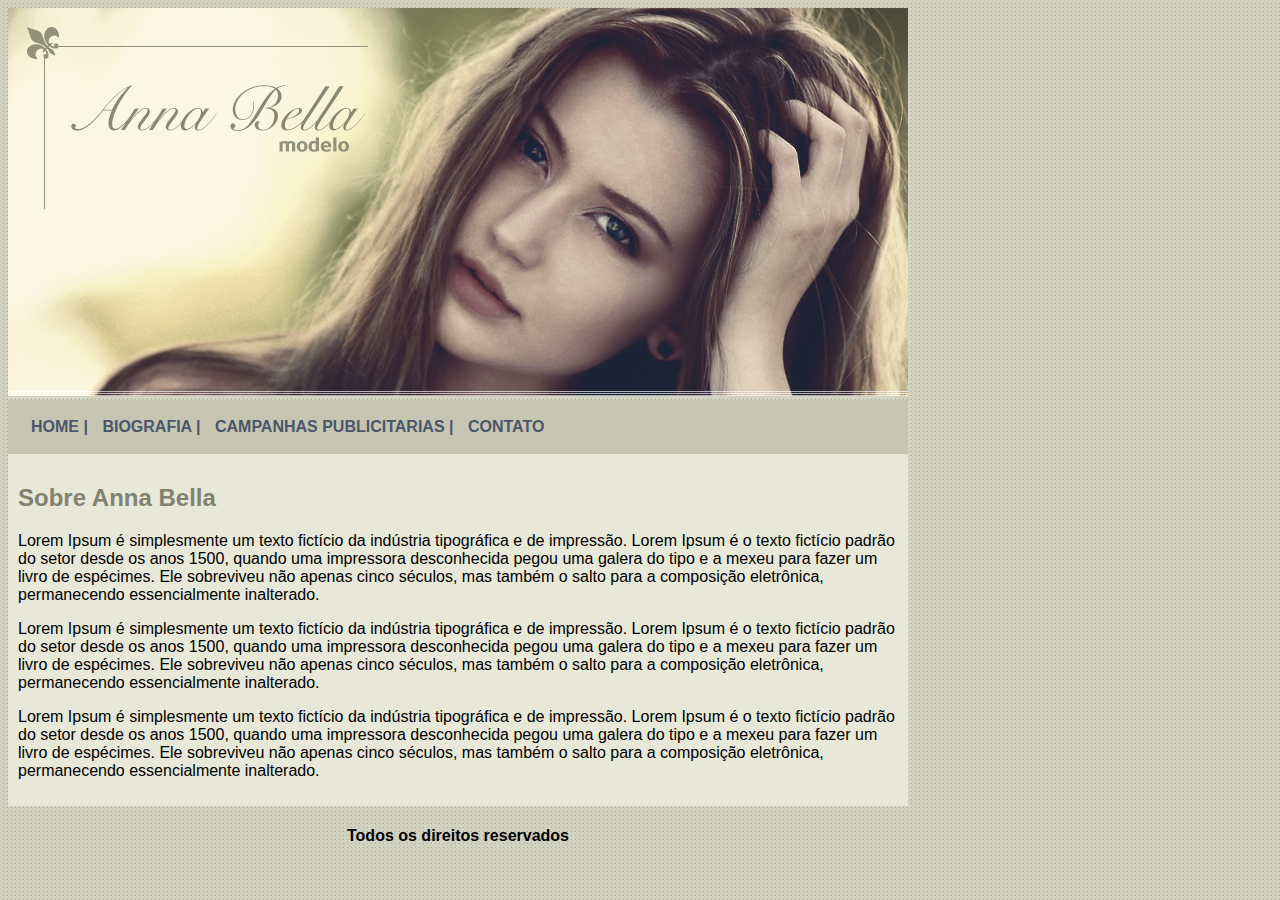
<file: index.html>
<!DOCTYPE html>
<html lang="pt-br">
<head>
    <meta charset="UTF-8">
    <meta name="viewport" content="width=device-width, initial-scale=1.0">
    <meta http-equiv="X-UA-Compatible" content="ie=edge">
    <title>Anna Bella Oficial</title>
    <link rel="stylesheet" type="text/css" href="estilo.css">

</head>
<body>
    <div id="principal">
        
            <img src="imagens/capa.png">
       
        <div id="menu">
        
                <a href="index.html">HOME |</a>
                <a href="biografia.html">BIOGRAFIA |</a>
                <a href="campanha.html">CAMPANHAS PUBLICITARIAS |</a>
                <a href="contato.html">CONTATO</a>
                    
                
            
        </div>
        <div id="conteudo">
            <h2>Sobre Anna Bella</h2>
            <p>
                Lorem Ipsum é simplesmente um texto fictício da indústria tipográfica e de impressão. 
                Lorem Ipsum é o texto fictício padrão do setor desde os anos 1500, quando uma impressora 
                desconhecida pegou uma galera do tipo e a mexeu para fazer um livro de espécimes.
                Ele sobreviveu não apenas cinco séculos, mas também o salto para a composição eletrônica, 
                permanecendo essencialmente inalterado.
            </p>
            <p>
                Lorem Ipsum é simplesmente um texto fictício da indústria tipográfica e de impressão. 
                Lorem Ipsum é o texto fictício padrão do setor desde os anos 1500, quando uma impressora 
                desconhecida pegou uma galera do tipo e a mexeu para fazer um livro de espécimes.
                Ele sobreviveu não apenas cinco séculos, mas também o salto para a composição eletrônica, 
                permanecendo essencialmente inalterado.
            </p>
            <p>
                Lorem Ipsum é simplesmente um texto fictício da indústria tipográfica e de impressão. 
                Lorem Ipsum é o texto fictício padrão do setor desde os anos 1500, quando uma impressora 
                desconhecida pegou uma galera do tipo e a mexeu para fazer um livro de espécimes.
                Ele sobreviveu não apenas cinco séculos, mas também o salto para a composição eletrônica, 
                permanecendo essencialmente inalterado.
            </p>
        </div>
        <div id="rodape">
            <h4>Todos os direitos reservados</h4>
        </div>
    </div>
</body>
</html>
</file>
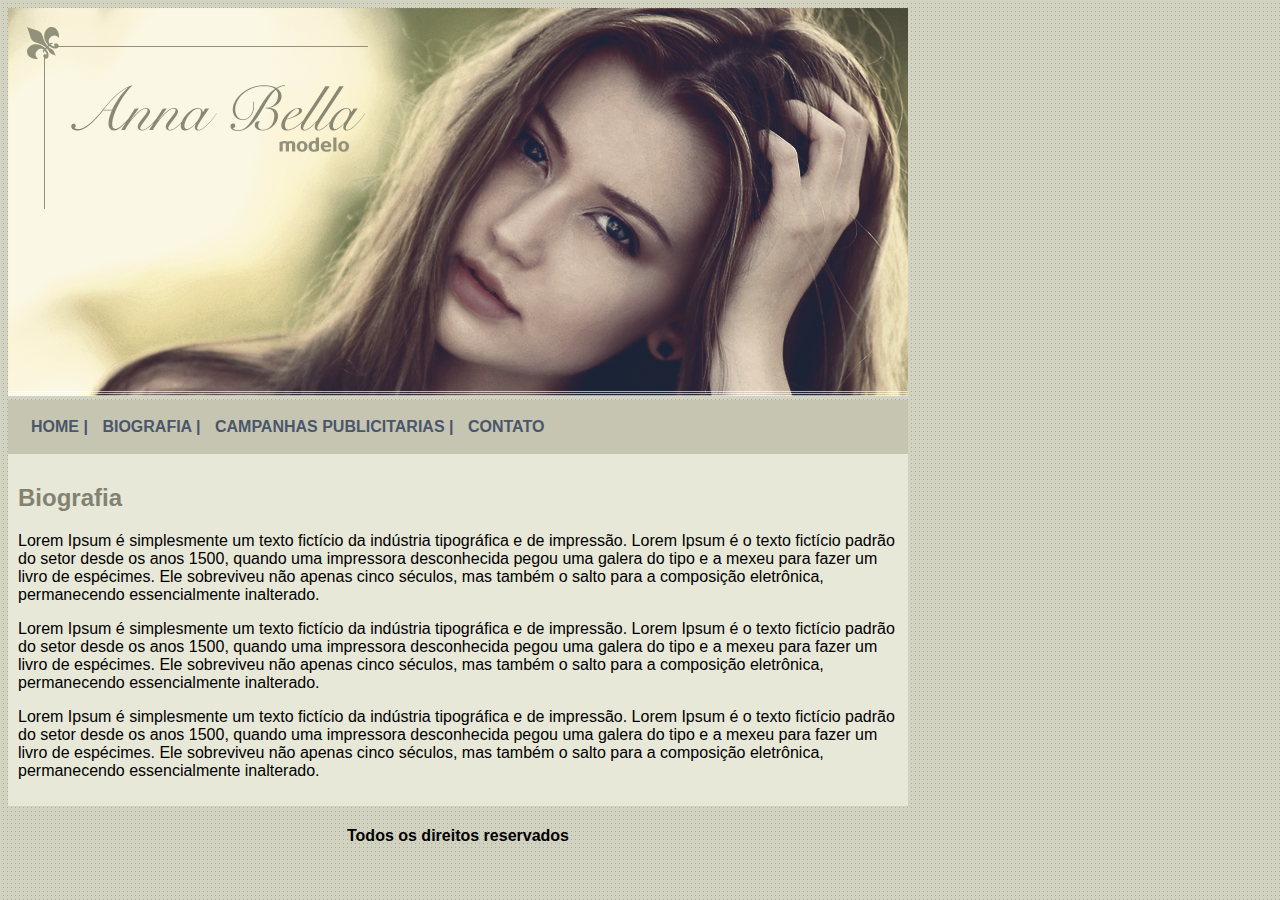
<file: biografia.html>
<!DOCTYPE html>
<html lang="pt-br">
<head>
    <meta charset="UTF-8">
    <meta name="viewport" content="width=device-width, initial-scale=1.0">
    <meta http-equiv="X-UA-Compatible" content="ie=edge">
    <title>Anna Bella Oficial</title>
    <link rel="stylesheet" type="text/css" href="estilo.css">

</head>
<body>
    <div id="principal">
        
            <img src="imagens/capa.png">
       
        <div id="menu">
        
                <a href="index.html">HOME |</a>
                <a href="biografia.html">BIOGRAFIA |</a>
                <a href="campanha.html">CAMPANHAS PUBLICITARIAS |</a>
                <a href="contato.html">CONTATO</a>
                    
                
            
        </div>
        <div id="conteudo">
            <h2>Biografia</h2>
            <p>
                Lorem Ipsum é simplesmente um texto fictício da indústria tipográfica e de impressão. 
                Lorem Ipsum é o texto fictício padrão do setor desde os anos 1500, quando uma impressora 
                desconhecida pegou uma galera do tipo e a mexeu para fazer um livro de espécimes.
                Ele sobreviveu não apenas cinco séculos, mas também o salto para a composição eletrônica, 
                permanecendo essencialmente inalterado.
            </p>
            <p>
                Lorem Ipsum é simplesmente um texto fictício da indústria tipográfica e de impressão. 
                Lorem Ipsum é o texto fictício padrão do setor desde os anos 1500, quando uma impressora 
                desconhecida pegou uma galera do tipo e a mexeu para fazer um livro de espécimes.
                Ele sobreviveu não apenas cinco séculos, mas também o salto para a composição eletrônica, 
                permanecendo essencialmente inalterado.
            </p>
            <p>
                Lorem Ipsum é simplesmente um texto fictício da indústria tipográfica e de impressão. 
                Lorem Ipsum é o texto fictício padrão do setor desde os anos 1500, quando uma impressora 
                desconhecida pegou uma galera do tipo e a mexeu para fazer um livro de espécimes.
                Ele sobreviveu não apenas cinco séculos, mas também o salto para a composição eletrônica, 
                permanecendo essencialmente inalterado.
            </p>
        </div>
        <div id="rodape">
            <h4>Todos os direitos reservados</h4>
        </div>
    </div>
</body>
</html>
</file>
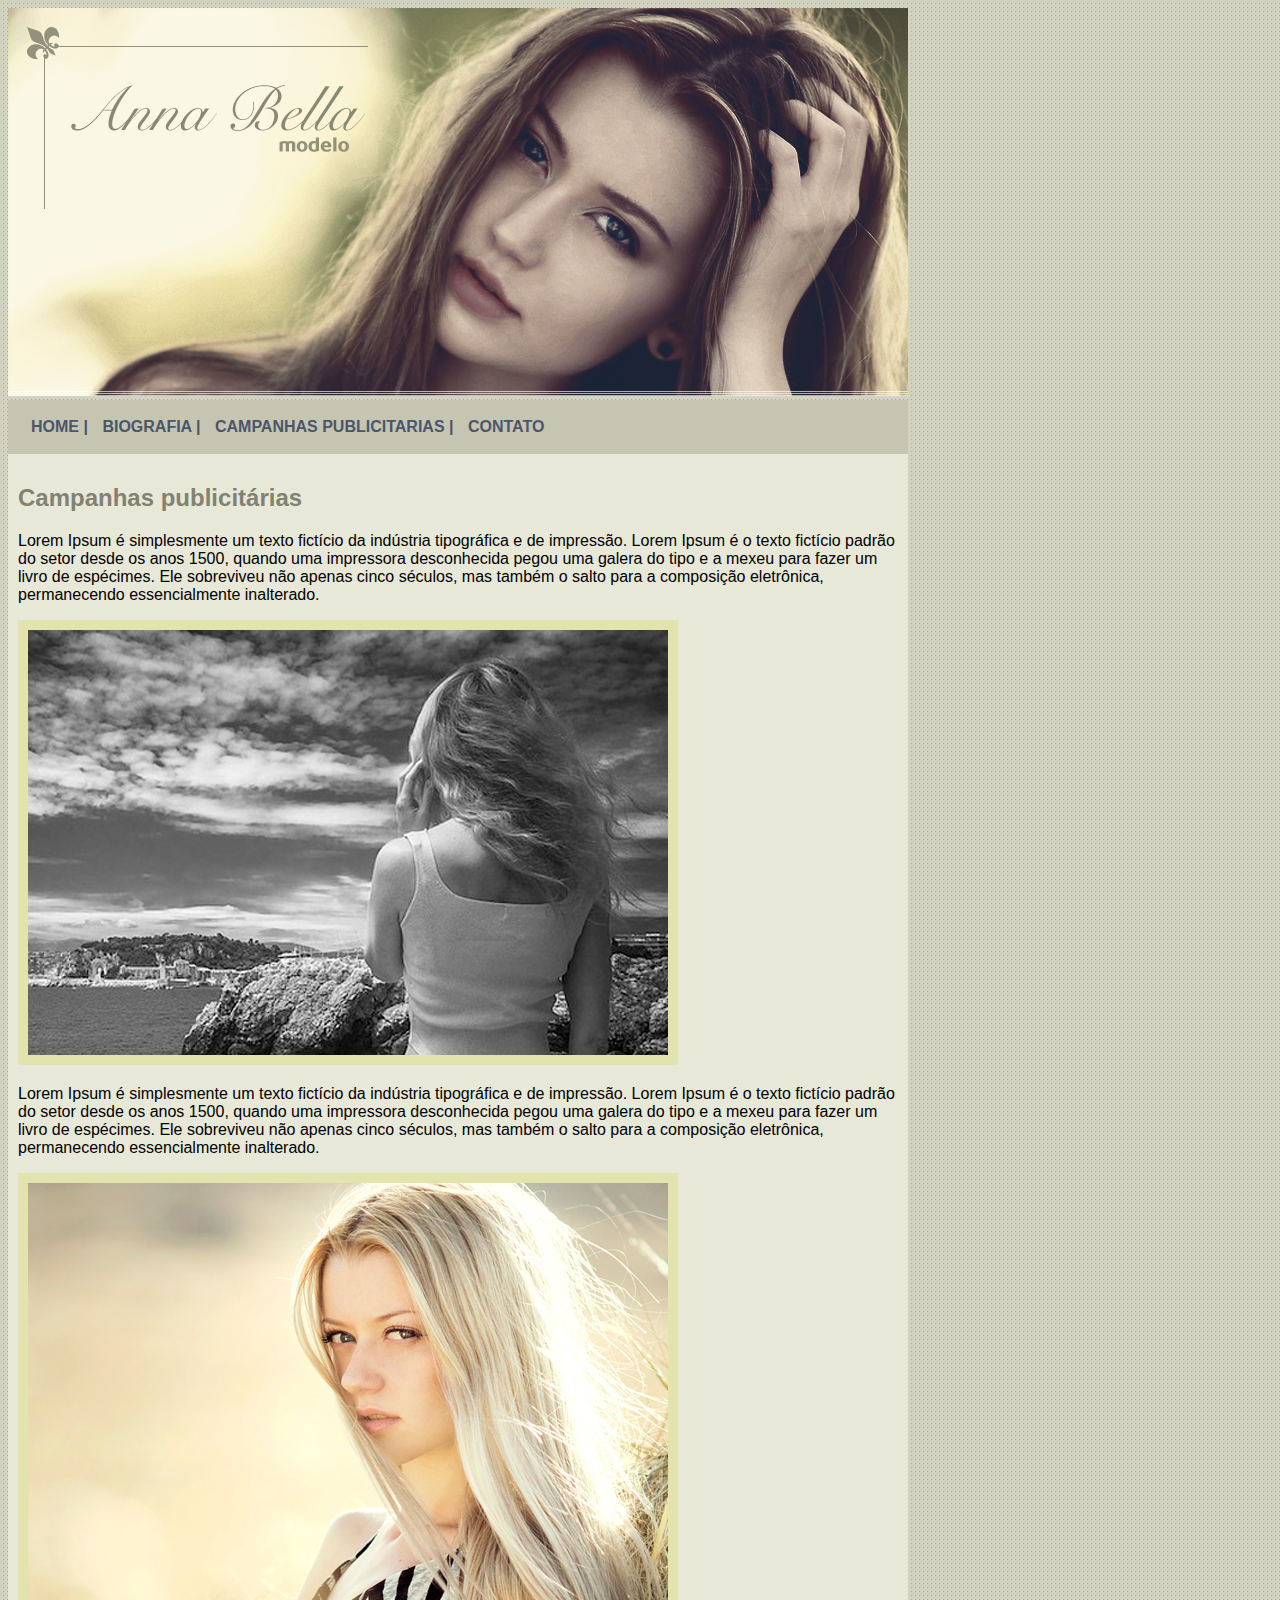
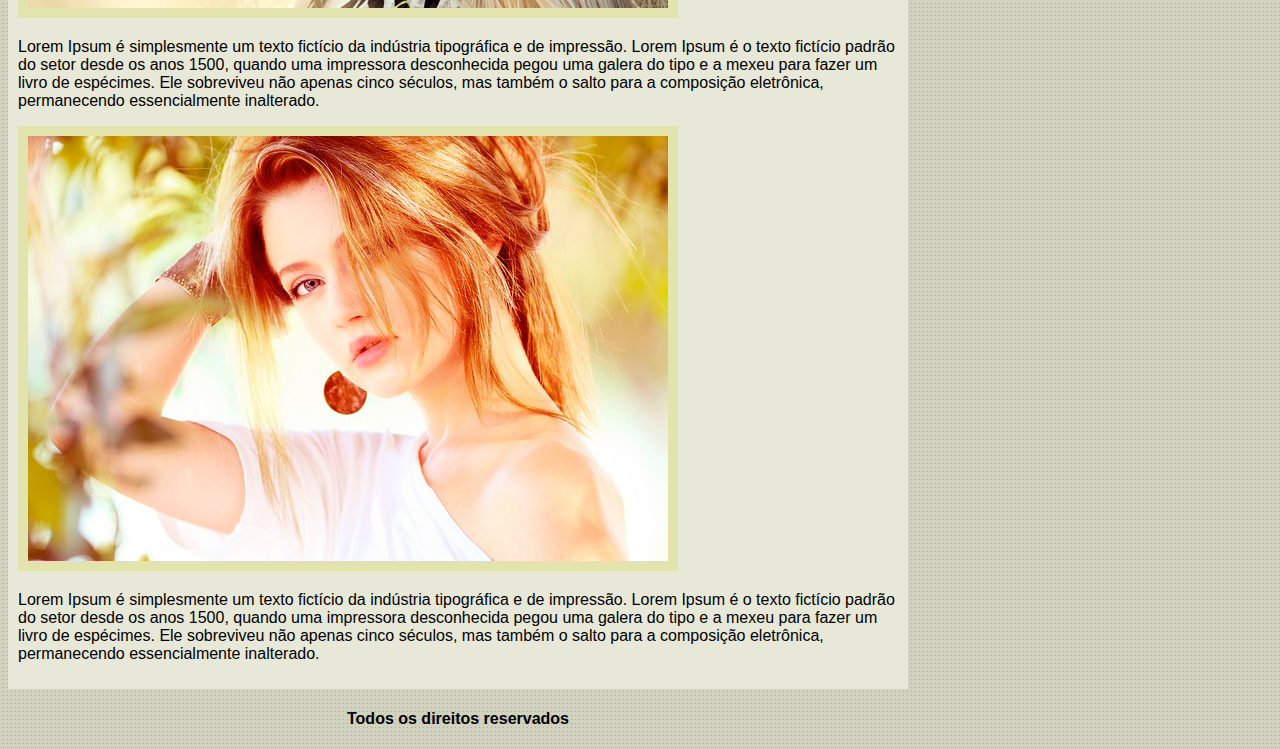
<file: campanha.html>
<!DOCTYPE html>
<html lang="pt-br">
<head>
    <meta charset="UTF-8">
    <meta name="viewport" content="width=device-width, initial-scale=1.0">
    <meta http-equiv="X-UA-Compatible" content="ie=edge">
    <title>Anna Bella Oficial</title>
    <link rel="stylesheet" type="text/css" href="estilo.css">

</head>
<body>
    <div id="principal">
        
            <img src="imagens/capa.png">
       
        <div id="menu">
        
                <a href="index.html">HOME |</a>
                <a href="biografia.html">BIOGRAFIA |</a>
                <a href="campanha.html">CAMPANHAS PUBLICITARIAS |</a>
                <a href="contato.html">CONTATO</a>
                    
                
            
        </div>
        <div id="conteudo">
            <h2>Campanhas publicitárias</h2>
            <p>
                Lorem Ipsum é simplesmente um texto fictício da indústria tipográfica e de impressão. 
                Lorem Ipsum é o texto fictício padrão do setor desde os anos 1500, quando uma impressora 
                desconhecida pegou uma galera do tipo e a mexeu para fazer um livro de espécimes.
                Ele sobreviveu não apenas cinco séculos, mas também o salto para a composição eletrônica, 
                permanecendo essencialmente inalterado.
            </p>
            <img class="img-campanha" src="imagens/foto1.png">
            <p>
                Lorem Ipsum é simplesmente um texto fictício da indústria tipográfica e de impressão. 
                Lorem Ipsum é o texto fictício padrão do setor desde os anos 1500, quando uma impressora 
                desconhecida pegou uma galera do tipo e a mexeu para fazer um livro de espécimes.
                Ele sobreviveu não apenas cinco séculos, mas também o salto para a composição eletrônica, 
                permanecendo essencialmente inalterado.
            </p>
            <img class="img-campanha" src="imagens/foto2.png">
            <p>
                Lorem Ipsum é simplesmente um texto fictício da indústria tipográfica e de impressão. 
                Lorem Ipsum é o texto fictício padrão do setor desde os anos 1500, quando uma impressora 
                desconhecida pegou uma galera do tipo e a mexeu para fazer um livro de espécimes.
                Ele sobreviveu não apenas cinco séculos, mas também o salto para a composição eletrônica, 
                permanecendo essencialmente inalterado.
            </p>
            <img class="img-campanha" src="imagens/foto3.png">
            <p>
                Lorem Ipsum é simplesmente um texto fictício da indústria tipográfica e de impressão. 
                Lorem Ipsum é o texto fictício padrão do setor desde os anos 1500, quando uma impressora 
                desconhecida pegou uma galera do tipo e a mexeu para fazer um livro de espécimes.
                Ele sobreviveu não apenas cinco séculos, mas também o salto para a composição eletrônica, 
                permanecendo essencialmente inalterado.
            </p>
        </div>
        <div id="rodape">
            <h4>Todos os direitos reservados</h4>
        </div>
    </div>
</body>
</html>
</file>
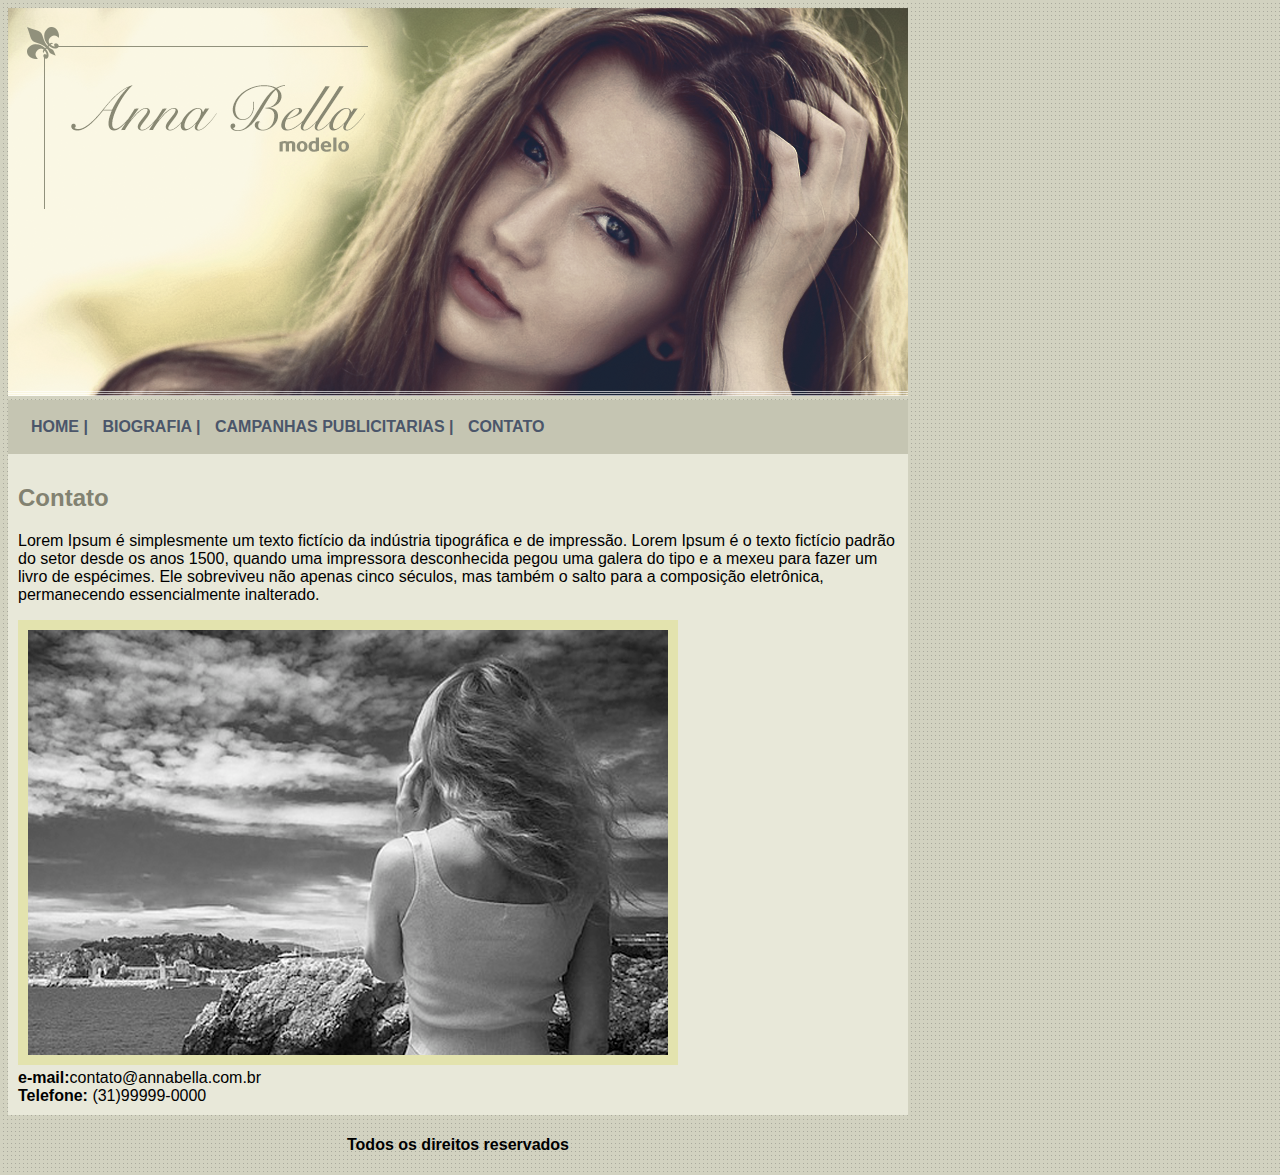
<file: contato.html>
<!DOCTYPE html>
<html lang="pt-br">
<head>
    <meta charset="UTF-8">
    <meta name="viewport" content="width=device-width, initial-scale=1.0">
    <meta http-equiv="X-UA-Compatible" content="ie=edge">
    <title>Anna Bella Oficial</title>
    <link rel="stylesheet" type="text/css" href="estilo.css">

</head>
<body>
    <div id="principal">
        
            <img src="imagens/capa.png">
       
        <div id="menu">
        
                <a href="index.html">HOME |</a>
                <a href="biografia.html">BIOGRAFIA |</a>
                <a href="campanha.html">CAMPANHAS PUBLICITARIAS |</a>
                <a href="contato.html">CONTATO</a>
                    
                
            
        </div>
        <div id="conteudo">
            <h2>Contato</h2>
            <p>
                Lorem Ipsum é simplesmente um texto fictício da indústria tipográfica e de impressão. 
                Lorem Ipsum é o texto fictício padrão do setor desde os anos 1500, quando uma impressora 
                desconhecida pegou uma galera do tipo e a mexeu para fazer um livro de espécimes.
                Ele sobreviveu não apenas cinco séculos, mas também o salto para a composição eletrônica, 
                permanecendo essencialmente inalterado.
            </p>
            <img class="img-campanha" src="imagens/foto1.png">
            <div>
                <strong>e-mail:</strong>contato@annabella.com.br<br>
                <strong>Telefone: </strong>(31)99999-0000
            </div>

        </div>
        <div id="rodape">
            <h4>Todos os direitos reservados</h4>
        </div>
    </div>
</body>
</html>
</file>
<file: estilo.css>
body{
    background: #d2d2c1 url('imagens/fundo.png');
    font: 16px Arial, Helvetica, sans-serif ;
}

#principal{
    width: 900px;
    
}
#menu{
    background: #c5c5b2;
    padding: 18px;
}

#conteudo{
  background: #e8e8d9;
  padding: 10px;
}
a{
    color: #4b566a;
    text-decoration: none;
    font-weight: bold;
    padding: 5px;
}
p{
    color: black;
}
h2{
    color: #828271;
    font-style: 1.2em ;
}
#rodape{
    text-align: center;
}
.img-campanha{
    border: 10px solid #e3e3ae;
}
</file>
